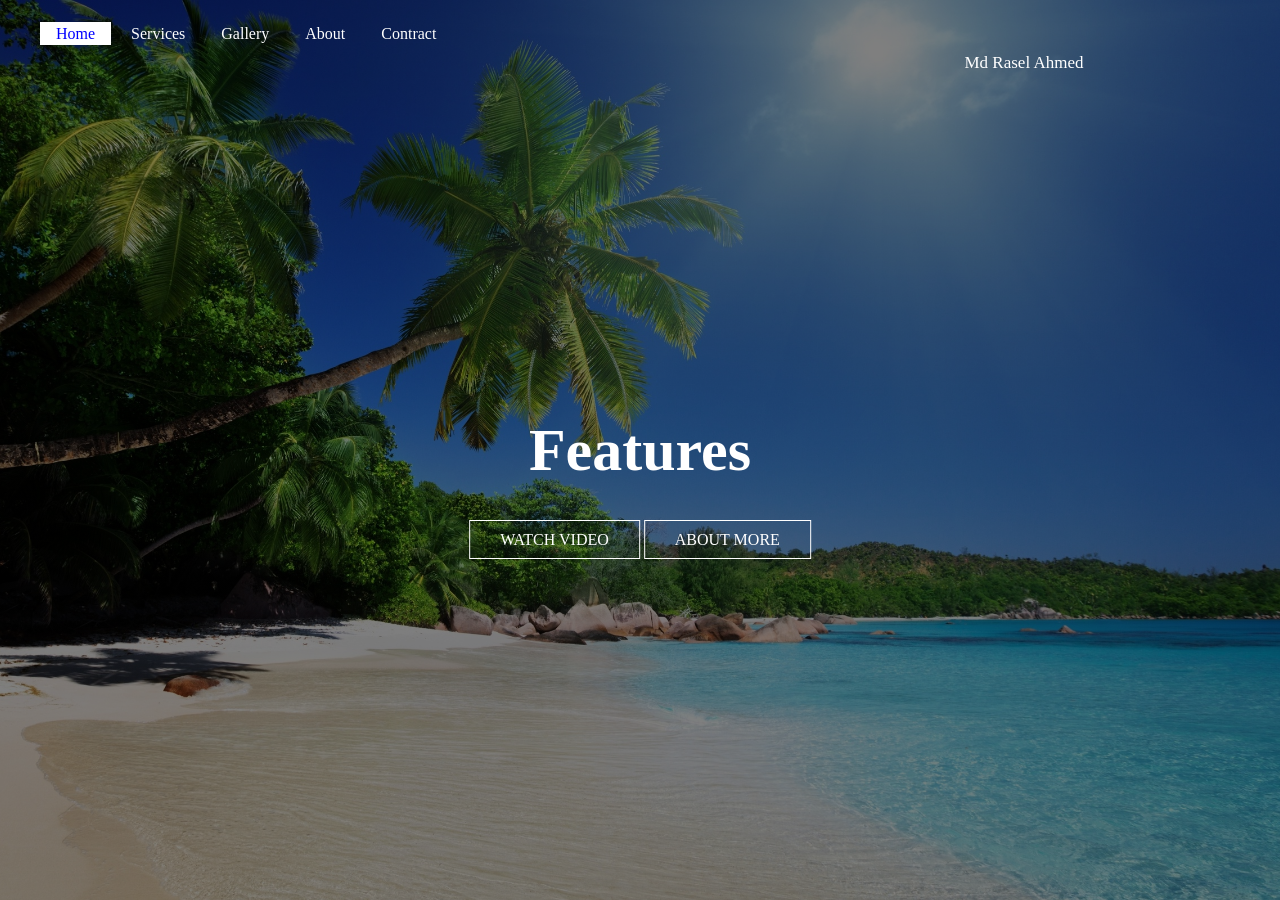
<file: index.html>
<!DOCTYPE html>
<html lang="en" dir="ltr">
  <head>
    <meta charset="utf-8">
    <title>WebSite Demo</title>
    <link rel="stylesheet" href="style.css">
  </head>
  <body>
    <header>
      <div class="main">
        <ul class="back">
          <li class="active"><a href="#">Home</a></li>
          <li><a href="#">Services</a></li>
          <li><a href="#">Gallery</a></li>
          <li><a href="#">About</a></li>
          <li><a href="#">Contract</a></li>
        </ul>
      </div>
      <div class="title">
        <h1>Features</h1>
      </div>
      <div class="button">
        <a class="btn" href="#">WATCH VIDEO</a>
        <a class="btn" href="#">ABOUT MORE</a>
      </div>
      <div class="name">
        <a class="nam" href="#">Md Rasel Ahmed</a>
      </div>
    </header>
  </body>
</html>
</file>
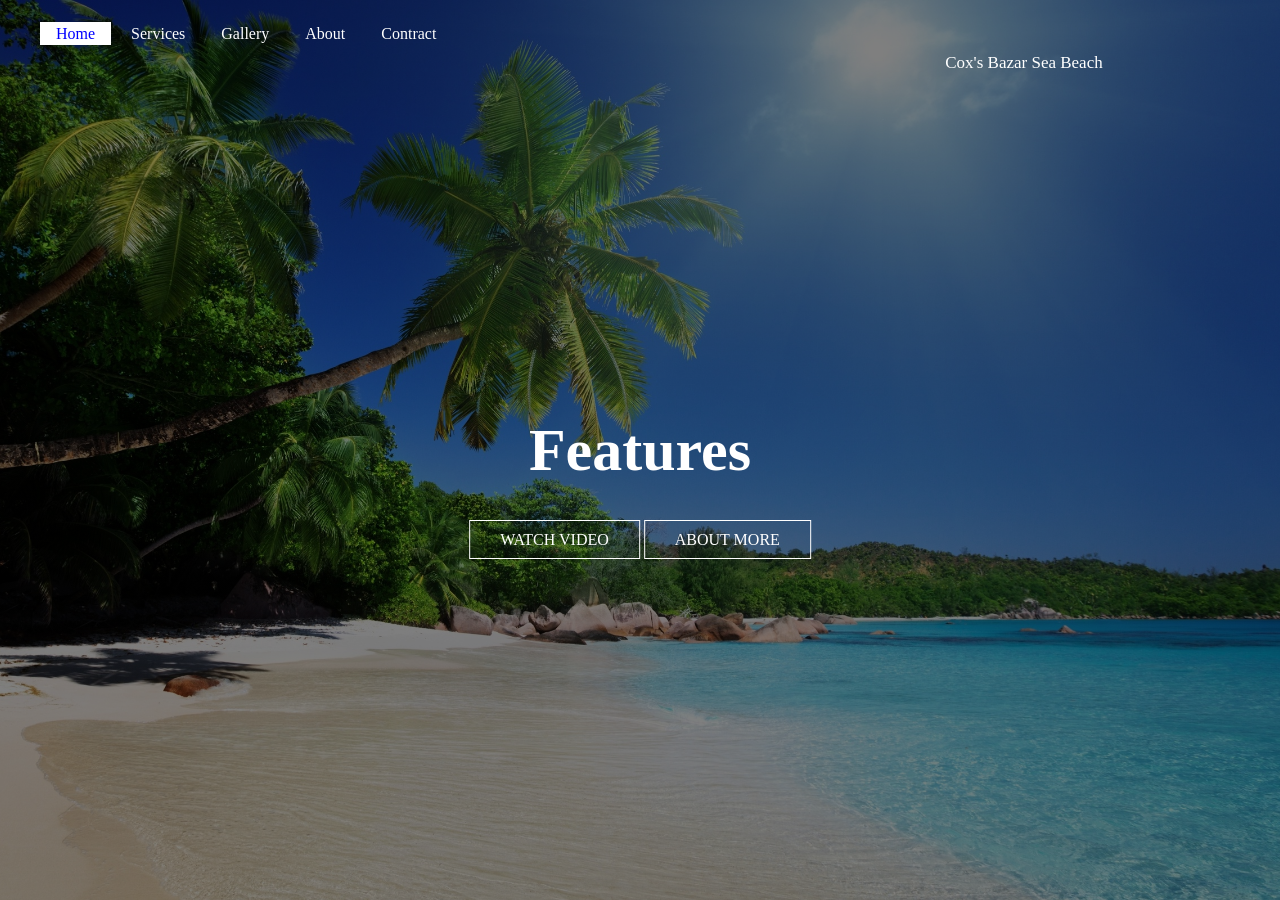
<file: web.html>
<!DOCTYPE html>
<html lang="en" dir="ltr">
  <head>
    <meta charset="utf-8">
    <title>WebSite Demo</title>
    <link rel="stylesheet" href="style.css">
  </head>
  <body>
    <header>
      <div class="main">
        <ul class="back">
          <li class="active"><a href="#">Home</a></li>
          <li><a href="#">Services</a></li>
          <li><a href="#">Gallery</a></li>
          <li><a href="#">About</a></li>
          <li><a href="#">Contract</a></li>
        </ul>
      </div>
      <div class="title">
        <h1>Features</h1>
      </div>
      <div class="button">
        <a class="btn" href="#">WATCH VIDEO</a>
        <a class="btn" href="#">ABOUT MORE</a>
      </div>
      <div class="name">
        <a class="nam" href="#">Cox's Bazar Sea Beach</a>
      </div>
    </header>
  </body>
</html>
</file>
<file: style.css>
*{
  margin: 0;
  padding: 0;
  font-family: Century Gothic;
}
header{
  background-image:linear-gradient(rgba(0, 0, 0, 0.5),rgba(0, 0, 0, 0.5)), url(beach.jpg);
  height: 100vh;
  background-size: cover;
  background-position: center;
}
ul{
  float: left;
  list-style-type: none;
  margin-top: 25px;
}
ul li{
  display: inline-block;
}
ul li a{
  text-decoration: none;
  color: #fff;
  padding: 2px 15px;
  border: 1px solid transparent;
  transition: 0.5s ease;
}
ul li a:hover{
  background-color: #fff;
  color: blue;
}
ul li.active a{
  background-color: #fff;
  color: blue;
}
.main{
  max-width: 1200px;
  margin: auto;
}
.title{
  position: absolute;
  top: 50%;
  left: 50%;
  transform: translate(-50%,-50%);
}
.title h1{
  color: #fff;
  font-size: 60px;
}
.button{
  position: absolute;
  top: 60%;
  left: 50%;
  transform: translate(-50%,-50%);
}
.btn{
  border: 1px solid #fff;
  padding: 10px 30px;
  color: #fff;
  text-decoration: none;
  transition: 0.6 ease;
}
.btn:hover{
  background-color: #fff;
  color: blue;
}
.name{
  position: absolute;
  top: 7%;
  left: 80%;
  transform: translate(-50%,-50%);
}
.nam{
  border: transparent
  padding: 10px 30px;
  color: #fff;
  text-decoration: none;
  transition: 0.6 ease;
}
.name a{
  font-size: 17px;
}
.nam:hover{
  background-color: #fff;
  color: blue;
}
</file>
